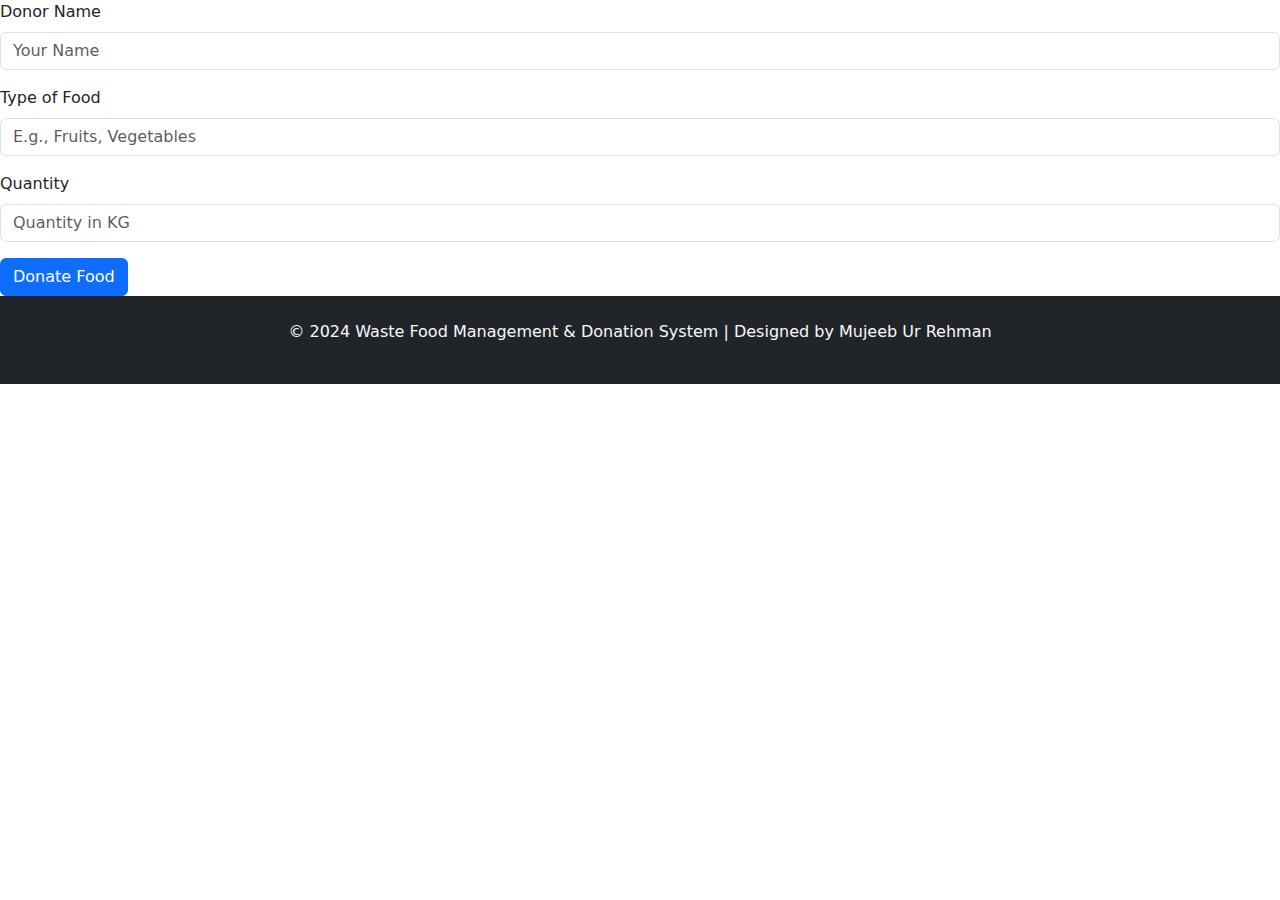
<file: donation.html>
<!DOCTYPE html>
<html lang="en">
<head>
    <meta charset="UTF-8">
    <meta name="viewport" content="width=device-width, initial-scale=1.0">
    <title>Waste Food Management and Donation</title>
    <link rel="stylesheet" href="https://cdn.jsdelivr.net/npm/bootstrap@5.3.0-alpha3/dist/css/bootstrap.min.css">
    <link rel="stylesheet" href="donation.css">
</head>
<body>

<form id="donationForm">
    <div class="mb-3">
        <label for="name" class="form-label">Donor Name</label>
        <input type="text" class="form-control" id="name" placeholder="Your Name" required>
    </div>
    <div class="mb-3">
        <label for="foodType" class="form-label">Type of Food</label>
        <input type="text" class="form-control" id="foodType" placeholder="E.g., Fruits, Vegetables" required>
    </div>
    <div class="mb-3">
        <label for="quantity" class="form-label">Quantity</label>
        <input type="number" class="form-control" id="quantity" placeholder="Quantity in KG" required>
    </div>
    <button type="submit" class="btn btn-primary">Donate Food</button>
</form>
<footer class="bg-dark text-light py-4 text-center">
    <p>&copy; 2024 Waste Food Management & Donation System | Designed by Mujeeb Ur Rehman</p>
</footer>
<script src="donation.js"></script>
<script src="https://cdn.jsdelivr.net/npm/bootstrap@5.3.0-alpha3/dist/js/bootstrap.bundle.min.js"></script>
</body>
</html>
</file>
<file: donation.css>

</file>
